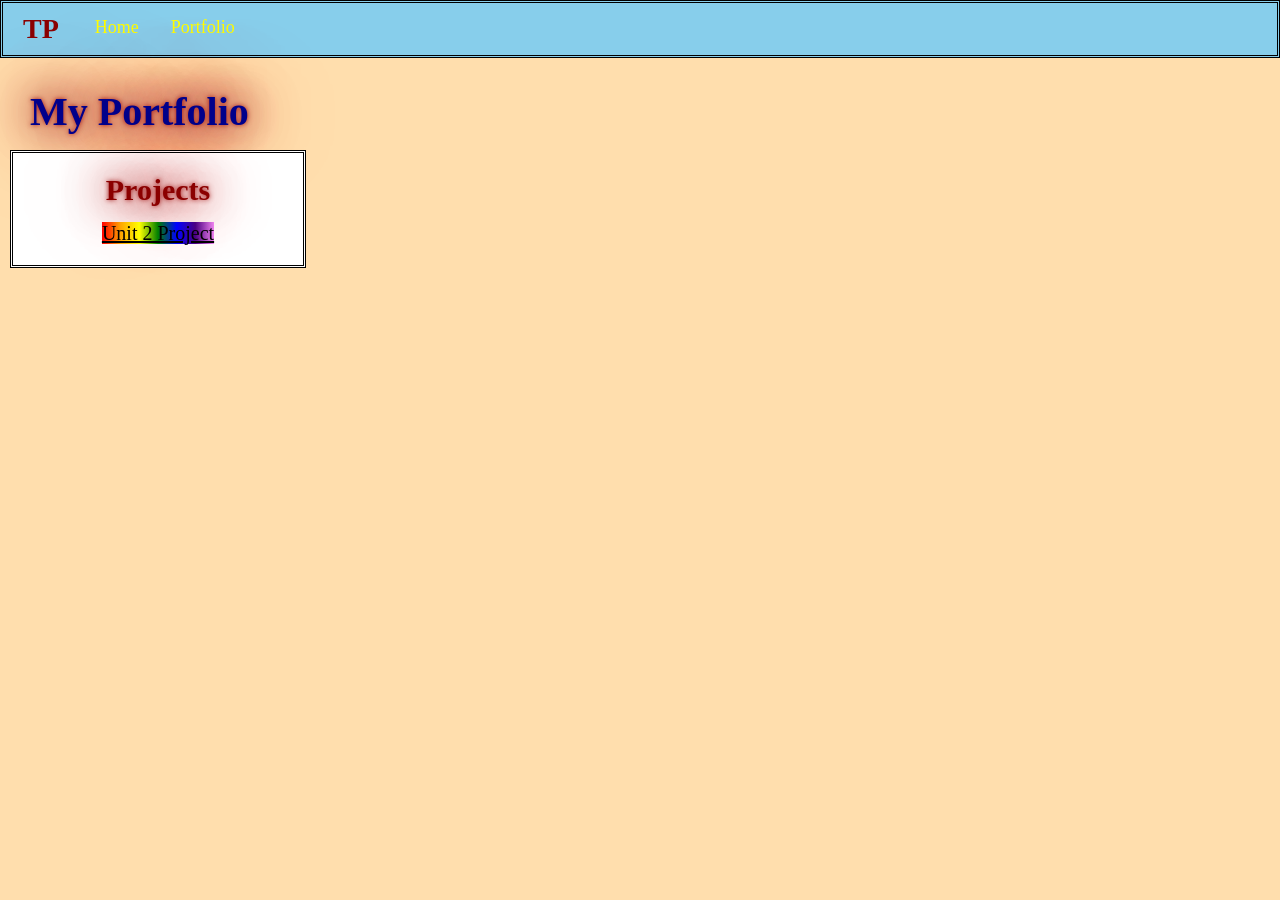
<file: portfolio.html>
<!DOCTYPE html>
<html>
<head>
  <title>Portfolio</title>
  <link rel="stylesheet" href="css/style.css">
</head>
<body>

<div class="menu">
  <div class="logo">TP</div>
  <ul>
    <li><a href="index.html">Home</a></li>
    <li><a href="portfolio.html">Portfolio</a></li>
  </ul>
</div>

<h1>My Portfolio</h1>

<div class="portfoliobox2">
  <h2>Projects</h2>
  <p class="portfoliotext2">
    <a href="My_Portfolio/Unit_02_Project.html">Unit 2 Project</a>
  </p>
</div>

</body>
</html>
</file>
<file: css/style.css>
body {
  background-color: navajowhite;
  font-family: Arial;
  margin: 0;
}

h1 {
  color: darkblue;
  font-size: 40px;
  margin-top: 30px;
  margin-left: 30px;
  margin-bottom: 15px;
  font-family: Georgia;
  text-shadow: 0 0 5px #a11313, 0 0 100px #a11313, 0 0 50px #a11313, 0 0 40px #a11313;
}

p {
  font-size: 35px;
  font-family: Impact;
  width: 230px;
  margin-left: 40px;
  margin-top: 5px;
  text-align: center;
}

img {
  width: 250px;
  margin-left: 30px;
}

.aboutme {
  margin-left: 40px;
  margin-top: -30px;
  font-size: 18px;
  font-family: Arial;
  width: 230px;
  text-align: center;
}

.aboutmebox {
  position: absolute;
  top: 150px;
  right: 160px;
  width: 500px;
  background-color: white;
  border-style: double;
}

.aboutmebox h2 {
  margin-top: auto;
  margin-bottom: auto;
  font-family: Verdana;
  color: indianred;
  text-align: auto;
  font-size: 36px;
  text-align: center;
}

.introtext {
  font-size: 18px;
  font-family: Verdana;
  width: auto;
  margin: auto;
  text-align: auto;
}

.aboutmebox2 {
  position: absolute;
  top: 460px;
  right: 160px;
  width: 500px;
  background-color: white;
  border-style: double;
}

.aboutmebox2 h2 {
  margin-top: auto;
  margin-bottom: auto;
  font-family: Verdana;
  color: indianred;
  font-size: 36px;
  text-align: center;
}

.introtext2 {
  font-size: 18px;
  font-family: Verdana;
  width: auto;
  margin: auto;
}

.alignedicons {
  position: absolute;
  top: 675px;
  right: 180px;
  width: 500px;
  text-align: center;
}

.alignedicons a {
  display: inline-block;
  width: 60px;
  height: 60px;
  line-height: 60px;
  color: white;
  font-size: 45px;
  text-align: center;
}

.alignedicons a:nth-child(1) {
  background-color: red;
  border-radius: 50%;
}

.alignedicons a:nth-child(2) {
  background-color: green;
  border-radius: 50%;
}

.alignedicons a:nth-child(3) {
  background-color: black;
  border-radius: 50%;
}

.alignedicons a:nth-child(4) {
  background-color: blue;
  border-radius: 50%;
}

.portfoliobox {
  position: absolute;
  top: 630px;
  left: 30px;
  width: 250px;
  background-color: white;
  border: 2px solid darkgreen;
  border-style: double;
}

.portfoliobox h2 {
  margin-top: 0;
  margin-bottom: 15px;
  font-family: Verdana;
  color: darkred;
  font-size: 30px;
  text-align: center;
  text-shadow: 0 0 5px #a11313, 0 0 100px #a11313, 0 0 50px #a11313, 0 0 40px #a11313;
}

.portfoliotext {
  font-size: 20px;
  font-family: Impact;
  width: auto;
  margin: auto;
  text-align: center;
}

.portfoliotext a {
  color: red;
  text-decoration: underline;
}

.menu {
  background-color: skyblue;
  border-style: double;
  overflow: hidden;
  padding-left: 20px;
}

.logo {
  float: left;
  font-family: Georgia;
  font-size: 28px;
  color: darkred;
  font-weight: bold;
  padding: 10px 20px 10px 0;
}

.menu ul {
  list-style-type: none;
  margin: 0;
  padding: 0;
  overflow: hidden;
}

.menu ul li a {
  float: left;
  display: block;
  font-family: Verdana;
  font-size: 18px;
  color: yellow;
  text-decoration: none;
  padding: 14px 16px;
}


.portfoliobox2 {
  position: absolute;
  top: 150px;
  left: 10px;
  width: 250px;
  background-color: white;
  border-style: double;
  padding: 20px;
}

.portfoliobox2 h2 {
  margin-top: 0;
  margin-bottom: 15px;
  font-family: Verdana;
  color: darkred;
  font-size: 30px;
  text-align: center;
  text-shadow: 0 0 5px #a11313, 0 0 100px #a11313, 0 0 50px #a11313, 0 0 40px #a11313;
}

.portfoliotext2 {
  font-size: 20px;
  font-family: Impact;
  width: auto;
  margin: 0;
  text-align: center;
}

.portfoliotext2 a {
  color: black;
  text-decoration: underline;
  background: linear-gradient(to right, red, orange, yellow, green, blue, indigo, violet);
}
</file>
